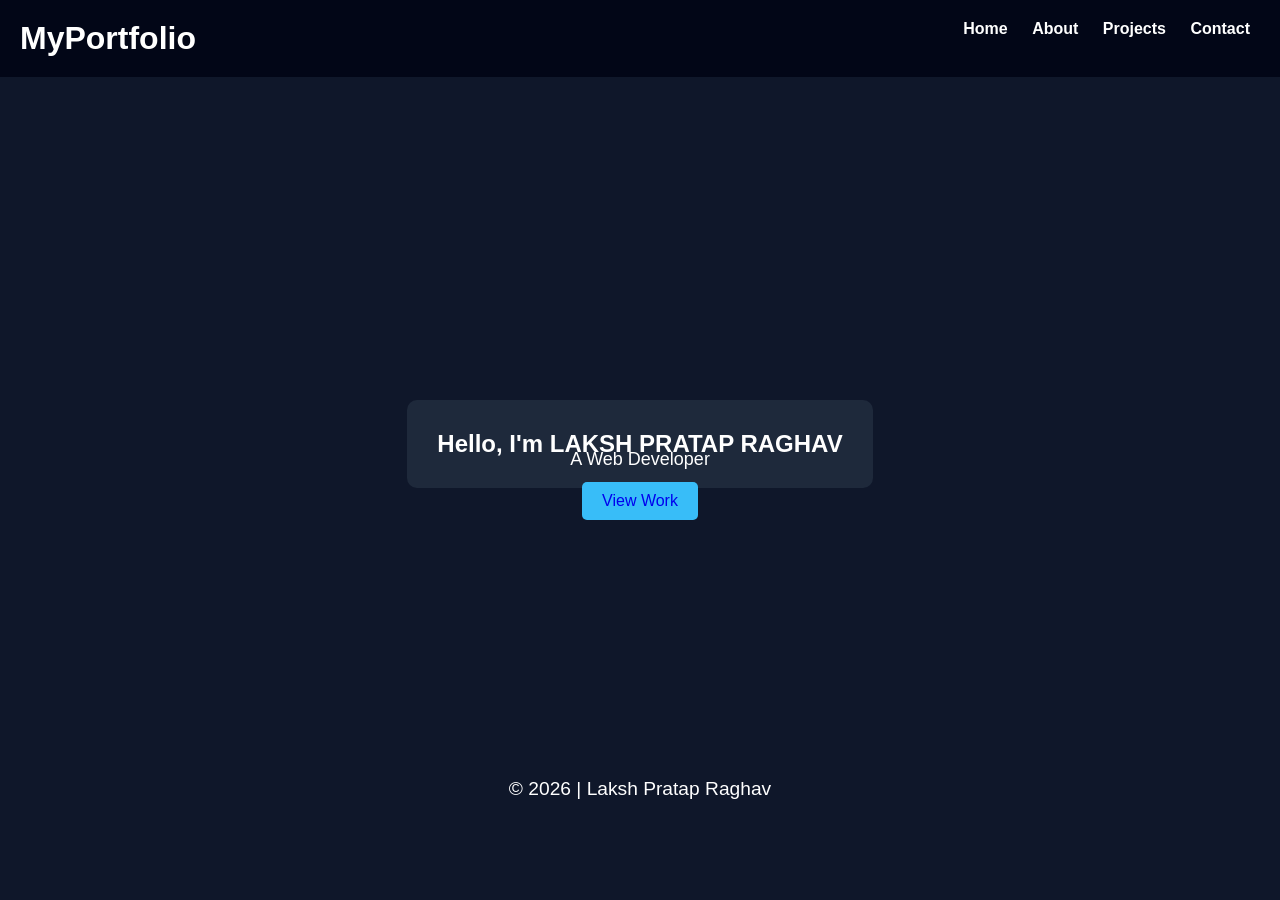
<file: index.html>
<!-- index.html -->
<!DOCTYPE html>
<html lang="en">
<head>
<meta charset="UTF-8">
<meta name="viewport" content="width=device-width, initial-scale=1.0">
<title>Portfolio</title>
<link rel="stylesheet" href="portfolio.css">
</head>
<body>

<header>
  <h1>MyPortfolio</h1>
  <nav>
    <b><a href="home.html">Home</a></b>
    <b><a href="about.html">About</a></b>
    <b><a href="projects.html">Projects</a></b>
    <b><a href="contact.html">Contact</a></b>
  </nav>
</header>

<section class="hero">
  <h2 id="me">Hello, I'm LAKSH PRATAP RAGHAV</h2>
  <p id="o">A Web Developer</p>
  <a href="projects.html" class="btn">View Work</a>
</section>

<footer>
  <p id="copyright">© 2026 | Laksh Pratap Raghav</p>
</footer>

</body>
</html>
</file>
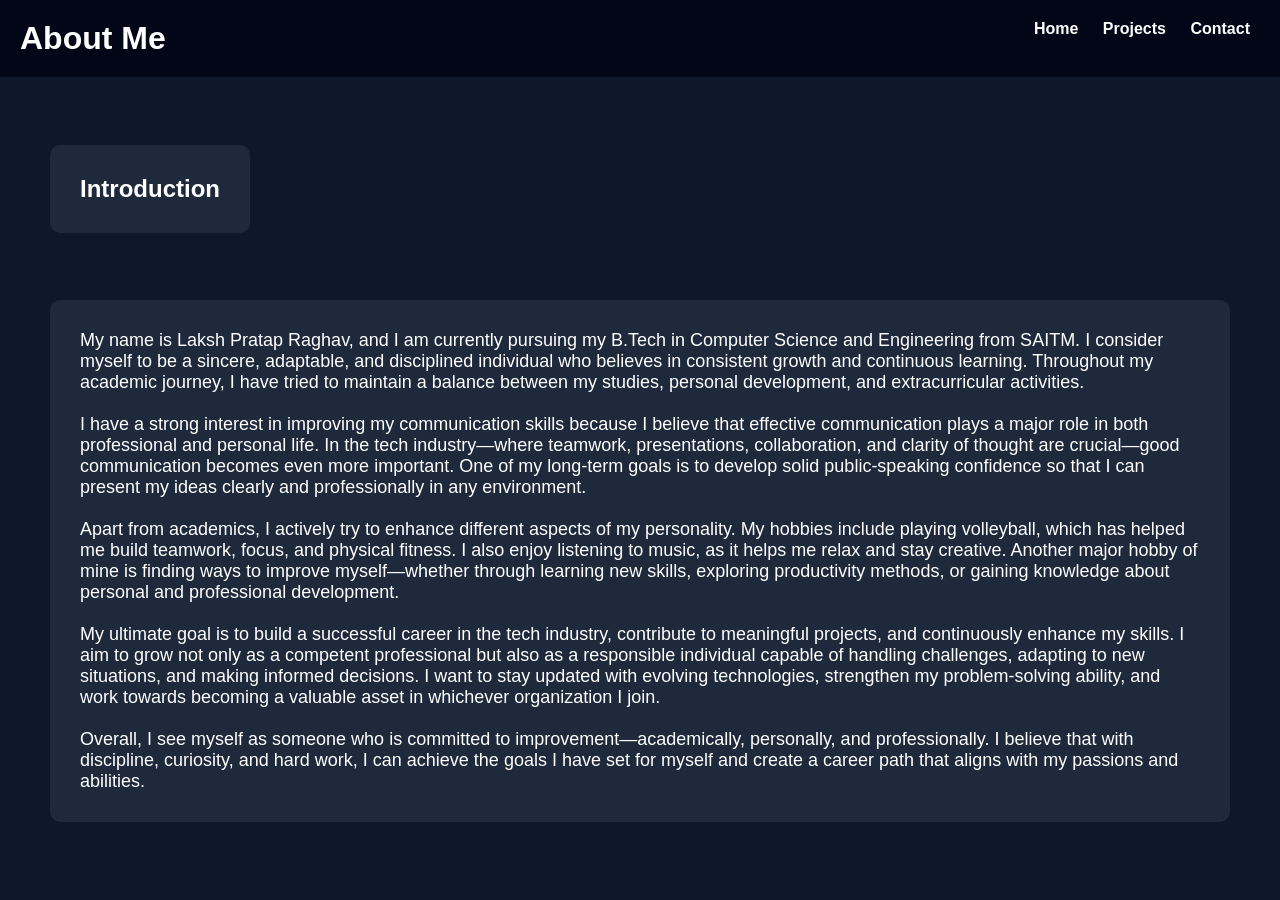
<file: about.html>
<!-- about.html -->
<!DOCTYPE html>
<html lang="en">
<head>
<meta charset="UTF-8">
<meta name="viewport" content="width=device-width, initial-scale=1.0">
<title>About</title>
<link rel="stylesheet" href="portfolio.css">
</head>
<body>
<header>
  <h1>About Me</h1>
  <nav>
    <b><a href="home.html">Home</a></b>
    <b><a href="projects.html">Projects</a></b>
    <b><a href="contact.html">Contact</a></b>
  </nav>
</header>
<br>
<section>
  <h2 id="Intro">Introduction</h2>
  <br>
  <p id="Introduction">My name is Laksh Pratap Raghav, and I am currently pursuing my B.Tech in Computer Science and Engineering from SAITM. I consider myself to be a sincere, adaptable, and disciplined individual who believes in consistent growth and continuous learning. Throughout my academic journey, I have tried to maintain a balance between my studies, personal development, and extracurricular activities. <br><br>I have a strong interest in improving my communication skills because I believe that effective communication plays a major role in both professional and personal life. In the tech industry—where teamwork, presentations, collaboration, and clarity of thought are crucial—good communication becomes even more important. One of my long-term goals is to develop solid public-speaking confidence so that I can present my ideas clearly and professionally in any environment. <br><br>Apart from academics, I actively try to enhance different aspects of my personality. My hobbies include playing volleyball, which has helped me build teamwork, focus, and physical fitness. I also enjoy listening to music, as it helps me relax and stay creative. Another major hobby of mine is finding ways to improve myself—whether through learning new skills, exploring productivity methods, or gaining knowledge about personal and professional development. <br><br>My ultimate goal is to build a successful career in the tech industry, contribute to meaningful projects, and continuously enhance my skills. I aim to grow not only as a competent professional but also as a responsible individual capable of handling challenges, adapting to new situations, and making informed decisions. I want to stay updated with evolving technologies, strengthen my problem-solving ability, and work towards becoming a valuable asset in whichever organization I join. <br><br>Overall, I see myself as someone who is committed to improvement—academically, personally, and professionally. I believe that with discipline, curiosity, and hard work, I can achieve the goals I have set for myself and create a career path that aligns with my passions and abilities.</p>
</section>

</body>
</html>
</file>
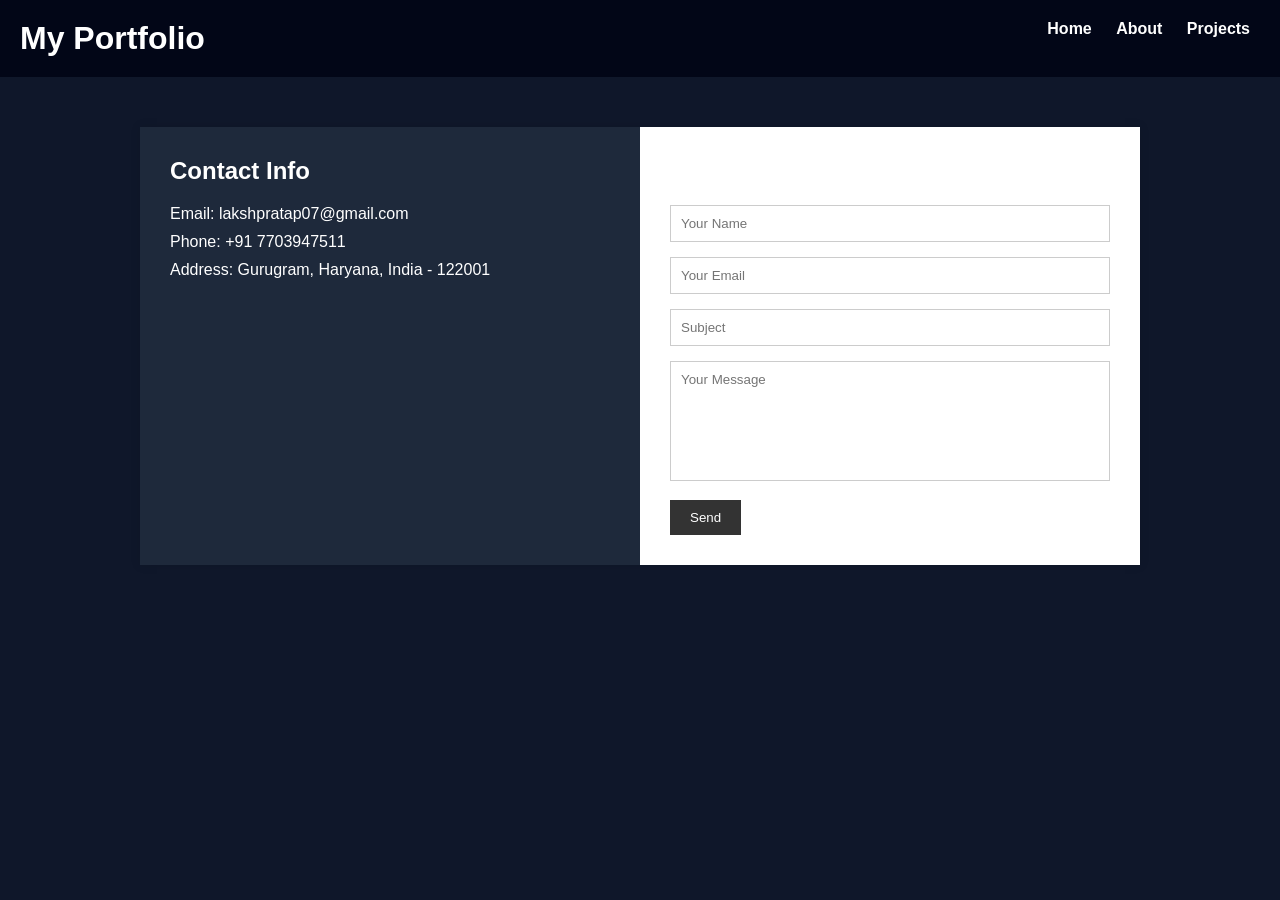
<file: contact.html>
<!DOCTYPE html>
<html lang="en">
<head>
    <meta charset="UTF-8">
    <meta name="viewport" content="width=device-width, initial-scale=1.0">
    <title>Contact Page</title>
    <link rel="stylesheet" href="portfolio.css">
</head>

<body>
    <header>
  <h1>My Portfolio</h1>
  <nav>
    <b><a href="home.html">Home</a></b>
    <b><a href="about.html">About</a></b>
    <b><a href="projects.html">Projects</a></b>
  </nav>
</header>

<div class="container">

    <!-- Left Side Info -->
    <div class="left">
        <h2>Contact Info</h2>
        <p>Email: lakshpratap07@gmail.com</p>
        <p>Phone: +91 7703947511</p>
        <p>Address: Gurugram, Haryana, India - 122001</p>
    </div>

    <!-- Right Side Form -->
    <div class="right">
        <h2>Send Message</h2>

        <form>
            <div class="form-group">
                <input type="text" placeholder="Your Name" required>
            </div>

            <div class="form-group">
                <input type="email" placeholder="Your Email" required>
            </div>

            <div class="form-group">
                <input type="text" placeholder="Subject" required>
            </div>

            <div class="form-group">
                <textarea placeholder="Your Message" required></textarea>
            </div>

            <button type="submit">Send</button>
        </form>
    </div>

</div>

</body>
</html>
</file>
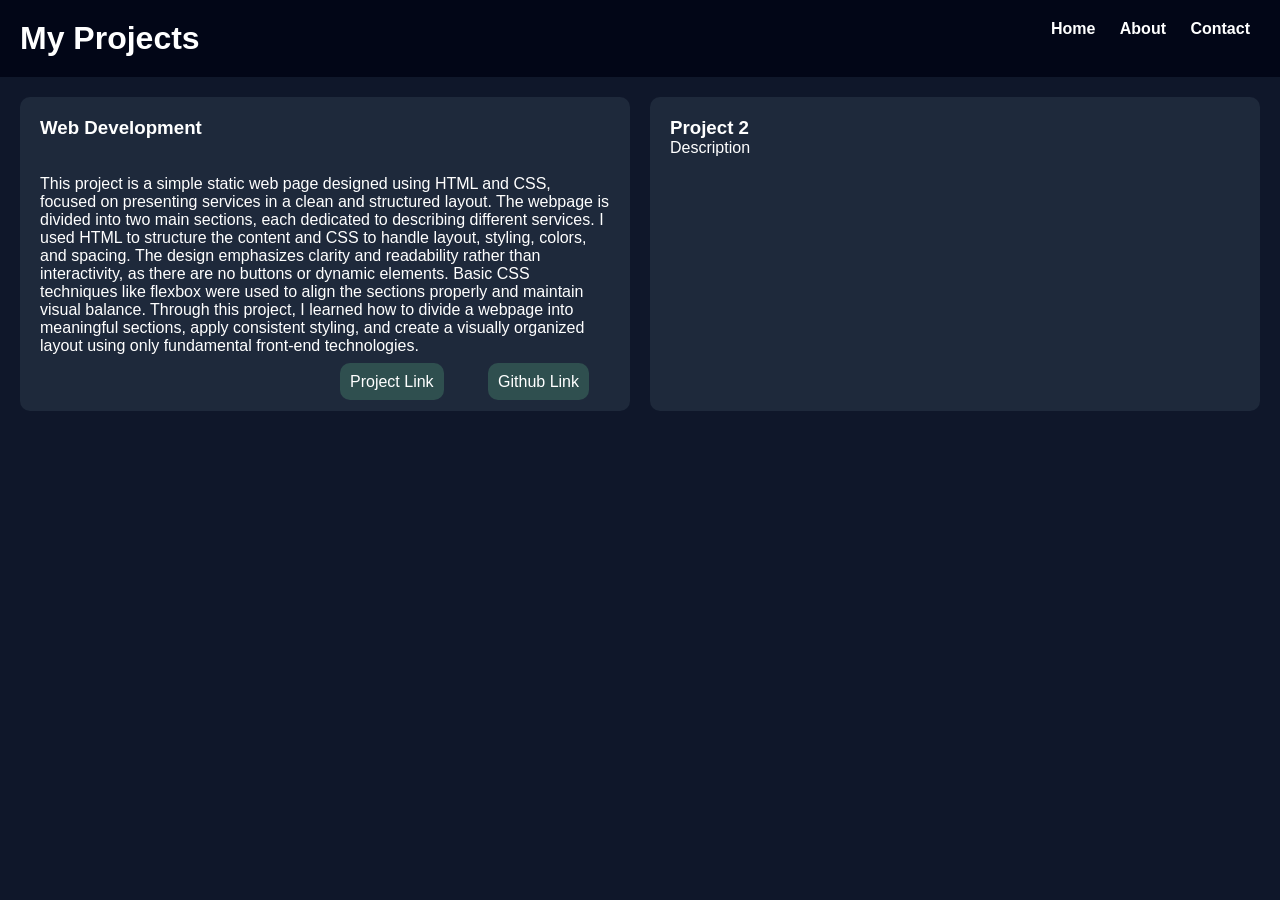
<file: projects.html>
<!-- projects.html -->
<!DOCTYPE html>
<html lang="en">
<head>
<meta charset="UTF-8">
<meta name="viewport" content="width=device-width, initial-scale=1.0">
<title>Projects</title>
<link rel="stylesheet" href="portfolio.css">
</head>
<body>
<header>
  <h1>My Projects</h1>
  <nav>
    <b><a href="home.html">Home</a></b>
    <b><a href="about.html">About</a></b>
    <b><a href="contact.html">Contact</a></b>
  </nav>
</header>

<section class="projects">
  <div class="card-container">
    <div class="card">
      <h3>Web Development</h3>
      <br><br>
      <p>This project is a simple static web page designed using HTML and CSS, focused on presenting services in a clean and structured layout. The webpage is divided into two main sections, each dedicated to describing different services. I used HTML to structure the content and CSS to handle layout, styling, colors, and spacing. The design emphasizes clarity and readability rather than interactivity, as there are no buttons or dynamic elements. Basic CSS techniques like flexbox were used to align the sections properly and maintain visual balance. Through this project, I learned how to divide a webpage into meaningful sections, apply consistent styling, and create a visually organized layout using only fundamental front-end technologies.</p><br>
      <a href="https://ffirstwebsite.netlify.app/" id="link">Project Link</a>
      <a href="https://github.com/lakshpratap07-svg/Project" id="g">Github Link</a>
    </div>
    <div class="card">
      <h3>Project 2</h3>
      <p>Description</p>
    </div>
  </div>
</section>

</body>
</html>
</file>
<file: portfolio.css>
* {
  margin: 0;
  padding: 0;
  box-sizing: border-box;
  font-family: Arial;
}

body {
  background: #0f172a;
  color: white;
}

header {
  display: flex;
  justify-content: space-between;
  padding: 20px;
  background: #020617;
}

nav a {
  margin: 10px;
  color: white;
  text-decoration: none;
}

.hero {
  height: 90vh;
  display: flex;
  flex-direction: column;
  justify-content: center;
  align-items: center;
}

.btn {
  margin-top: 20px;
  padding: 10px 20px;
  background: #38bdf8;
  border: none;
  cursor: pointer;
  text-decoration: none;
  border-radius: 5px;
  position: absolute;
  bottom: 380px;
}

.card-container {
  display: grid;
  grid-template-columns: repeat(auto-fit, minmax(250px, 1fr));
  gap: 20px;
  padding: 20px;
}

.card {
  background: #1e293b;
  padding: 20px;
  border-radius: 10px;
}
footer{
  font-size: larger;
  display: flex;
  justify-content: center;
  align-items: center;
  padding: 0;
}
h1{
  font-size: xx-large; 
}
#Introduction{
  position: absolute;
  background-color:#1e293b;
  display: flex;
  margin: 50px;
  padding: 30px;
  border-radius: 10px;
  top: 250px;
  font-size: large;
}
#Intro{
  display: flex;
  margin: 50px;
  background-color: #1e293b;
  padding: 30px;
  border-radius: 10px;
  position: absolute;
}
#me{
  display: flex;
  margin: 50px;
  background-color: #1e293b;
  padding: 30px;
  border-radius: 10px;
  position: absolute;
  top: 350px;
}
#o{
  position: absolute;
  font-size: large;
  bottom: 430px;
}
#copyright{
  position: absolute;
  bottom: 100px;
}
        * {
            margin: 0;
            padding: 0;
            box-sizing: border-box;
            font-family: Arial, sans-serif;
        }

        body {
            background: #0f172a;
        }
        header {
  display: flex;
  justify-content: space-between;
  padding: 20px;
  background: #020617;
}
nav a {
    display: inline;
  margin: 10px;
  color: white;
  text-decoration: none;
}
h1{
    color: white;
}
        .container {
            width: 90%;
            max-width: 1000px;
            margin: 50px auto;
            display: flex;
            flex-wrap: wrap;
            background: #fff;
            box-shadow: 0 0 10px rgba(0,0,0,0.1);
        }

        .left, .right {
            padding: 30px;
            flex: 1;
            min-width: 300px;
        }

        .left {
            background: #1e293b;
            color: white;
        }

        .left h2 {
            margin-bottom: 20px;
        }

        .left p {
            margin-bottom: 10px;
        }

        .right h2 {
            margin-bottom: 20px;
        }

        .form-group {
            margin-bottom: 15px;
        }

        input, textarea {
            width: 100%;
            padding: 10px;
            border: 1px solid #ccc;
            outline: none;
            transition: 0.3s;
        }

        input:focus, textarea:focus {
            border-color: #333;
        }

        textarea {
            resize: none;
            height: 120px;
        }

        button {
            padding: 10px 20px;
            border: none;
            background: #333;
            color: white;
            cursor: pointer;
            transition: 0.3s;
        }

        button:hover {
            background: #555;
        }

        @media(max-width: 768px) {
            .container {
                flex-direction: column;
            }
        }
        #link{
          display: inline;
          text-decoration: none;
          color: white;
          background-color:darkslategray;
          margin: 20px;
          padding: 10px;
          margin-left: 300px;
          border-radius: 10px;
        }
        #g{
          display: inline;
          text-decoration: none;
          color: white;
          background-color:darkslategray;
          margin: 20px;
          padding: 10px;
          border-radius: 10px;
        }
</file>
